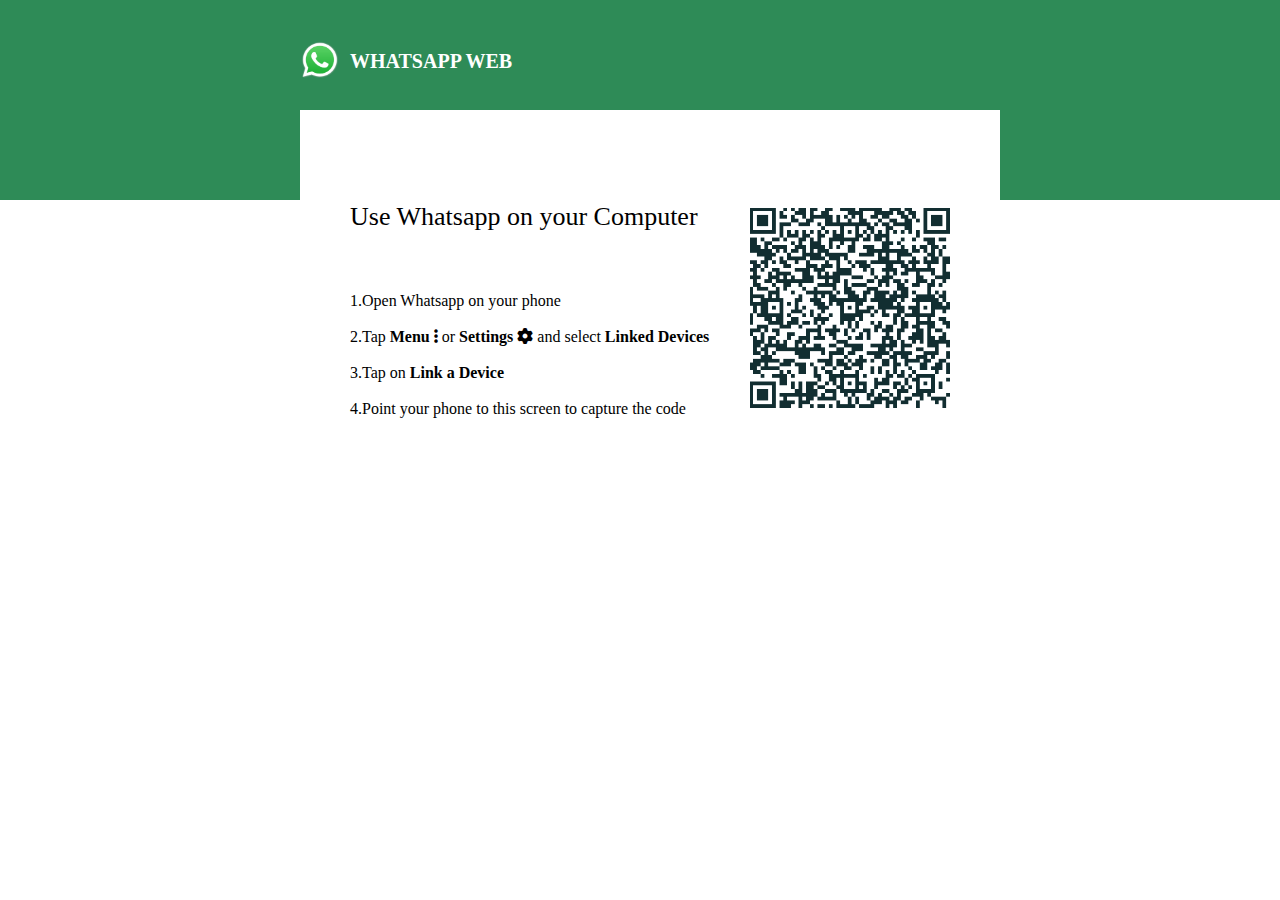
<file: index.html>
<!DOCTYPE html>
<html lang="en">
<head>
    <meta charset="UTF-8">
    <meta http-equiv="X-UA-Compatible" content="IE=edge">
    <meta name="viewport" content="width=device-width, initial-scale=1.0">
    <title>Whatsapp</title>
    <link rel="stylesheet" href="style.css">
    <link rel="stylesheet" href="https://cdnjs.cloudflare.com/ajax/libs/font-awesome/6.3.0/css/all.min.css">
</head>
<body>
    <div class="container">
        <nav><img src="img\WhatsApp.png" alt="">
        <h6>WHATSAPP WEB</h6>
    </nav>
        <div class="box">
            <div class="box1">
                <p>Use Whatsapp on your Computer<br><br><br></p>
               <p> 1.Open Whatsapp on your phone<br><br>
                   2.Tap <b>Menu</b> <i class="fa-solid fa-ellipsis-vertical"></i> or <b>Settings</b> <i class="fa-solid fa-gear"></i> and select <b>Linked Devices</b><br><br>
                   3.Tap on <b>Link a Device</b><br><br>
                   4.Point your phone to this screen to capture the code
                </p>
            </div>
            <div class="box2">
                <img src="img\download.png" alt="">
            </div>
        </div>
    </div>
</body>
</html>
</file>
<file: style.css>
*{
    margin: 0%;
    padding: 0%;
    box-sizing: border-box;
}


nav{
    width: 100%;
    height: 200px;
    background-color:seagreen;
    display: flex;
}
.container{
    height: 100vh;
    width: 100%;
    background-color: white;
    position: relative;
}
nav img{
    width:40px;
    height: 40px;
    margin-left: 300px;
    margin-top: 40px;
    padding: 0%;
}
h6{
    color: white;
    margin-top: 50px;
    margin-left: 10px;
    font-size: 20px;
}
.box{
    background-color: white;
    display: flex;
    justify-content: center;
    width:700px ;
    height: 400px;
    border-color: antiquewhite;
    align-items: center;
    padding: 50px;
    margin-left: 300px;
    margin-top: 10px;
    position: absolute;
    top: 100px;
    justify-content: space-between;
}
p{
    font-size: medium;
}
.box2 img{
     width:200px;
     height: 200px;
}
.box1 p:first-child{
    font-size: 26px;
}
</file>
